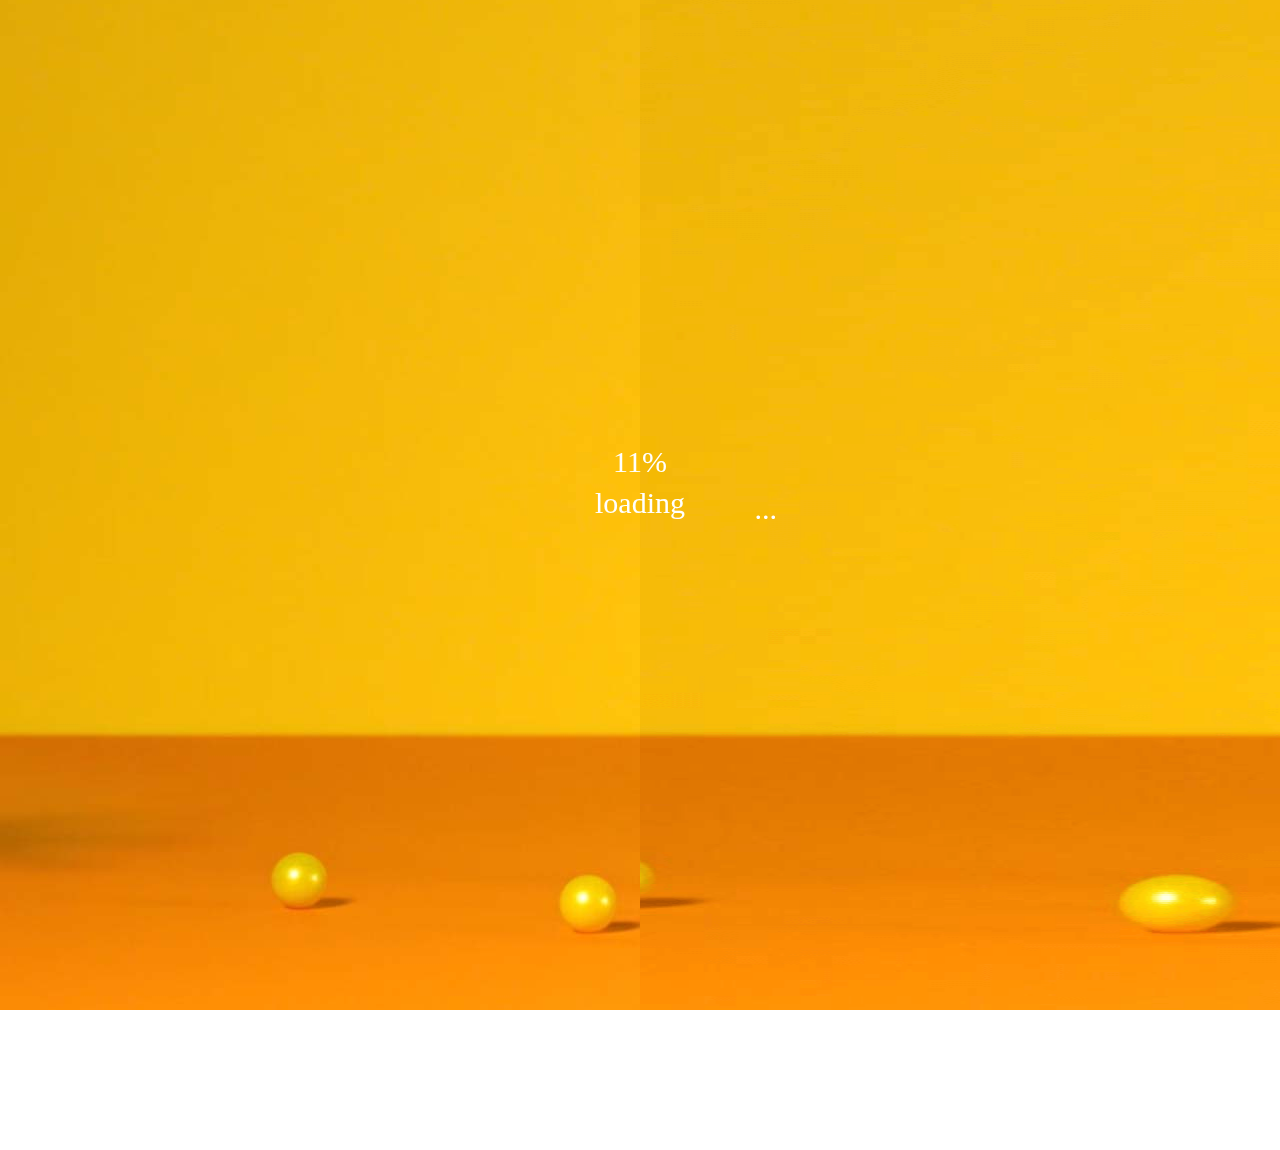
<file: KENZO_H5_vol1/html/index.html>
<!DOCTYPE html>
<html lang="en">

<head>
  <meta charset="UTF-8">
  <meta http-equiv="X-UA-Compatible" content="ie=edge">
  <!-- <meta content="yes" name="apple-mobile-web-app-capable"> -->
  <title>KenzoParfums凯卓</title>
</head>
<script>
  if (/Android (\d+\.\d+)/.test(navigator.userAgent)) { var version = parseFloat(RegExp.$1); if (version > 2.3) { var phoneScale = parseInt(window.screen.width) / 640; document.write('<meta name="viewport" content="width=640, minimum-scale = ' + phoneScale + ", maximum-scale = " + phoneScale + ', target-densitydpi=device-dpi">') } else { document.write('<meta name="viewport" content="width=640, target-densitydpi=device-dpi">') } } else { document.write('<meta name="viewport" content="width=640, user-scalable=no, target-densitydpi=device-dpi">') };
  // var phoneScale = parseInt(window.screen.width) / 640;
  // document.write('<meta name="viewport" content="width=640" user-scalable=no>');
  // var status = 0;
  // var tokenID = "123456";
  var status = "{$status}";
  var tokenID = "{$token}";
  var imgSrc = "__IMG__";
</script>
<script src="__JS__/jquery.min.js"></script>
<script src="__JS__/swiper.min.js"></script>

<link rel="stylesheet" href="__CSS__/swiper.min.css">
<link rel="stylesheet" href="__CSS__/main.css?V=1.3">
<link rel="stylesheet" href="__CSS__/base.css?V=1.0">

<body>
  <div class="index-wrap">
    <div class="loading page">
      <img src="__IMG__/sy-bg.png" class="bg_loading">
      <canvas id="canvas" width="640" height="1290"></canvas>
      <p id="jd">0%</p>
      <div class="loading-index">
        <p>loading</p>
        <div class="omit"><em>.</em><em>.</em><em>.</em></div>
      </div>
    </div>
    <div class="index">
      <div class="index-box swiper-container swiper-container-vertical">
        <div class="swiper-wrapper">
          <div class="swiper-slide box_1 allowSlidePrev">
            <div class="main-box">
              <img src="__IMG__/first.png" alt="" />
              <div class="logo">
                <img src="__IMG__/first_logo.png" alt="" />
              </div>
              <div class="title ant1">
                <img src="__IMG__/first_title.png" alt="" />
              </div>
              <div class="new">
                <img src="__IMG__/first_new.png" alt="" />
              </div>
              <div class="word">
                <img src="__IMG__/first_word1.png" alt="" />
              </div>
              <div class="jiantou ant2">
                <img src="__IMG__/first_ball.png?v=111" alt="" />
              </div>
              <div class="ball-word">
                <img src="__IMG__/ball-word1.png" alt="" />
              </div>
              <!--活动规则-->
              <div class="click"></div>
              <div class="bomb">
                <img src="__IMG__/fist_pellet.png" alt="" />
                <div class="close"></div>
              </div>
            </div>
          </div>
          <div class="swiper-slide box_2">
            <div class="main-boxs canvas2-bg">
              <canvas id="canvas2" width="640" height="1290"></canvas>
              <div class="two_title1 ant1 ">
                <img src="__IMG__/two_all.png" alt="" />
              </div>
              <div class="two_title2 ant1 ">
                <img src="__IMG__/two_all1.png" alt="" />
              </div>
              <div class="two_button ">
                <img src="__IMG__/button_1.png" alt="" />
              </div>
              <div class="two_button  btn_shadow">
              </div>
              <div class="two_pic">
                <img src="__IMG__/two_word2.png" alt="" />
              </div>
              <div class="two_pict">
                <img src="__IMG__/two_picter1.png" alt="" />
              </div>
            </div>
          </div>
        </div>
      </div>
    </div>
    <div class="three_game page" style="display: none;">
      <div class="ball">
        <canvas id="canvas3" width="243" height="243"></canvas>
        <div class="ball1"></div>
        <canvas id="canvas4" width="180" height="183"></canvas>
        <div class="ball2"></div>
        <canvas id="canvas5" width="186" height="192"></canvas>
        <div class="ball3"></div>
        <div class="ball-img"><img src="__IMG__/three_word.png" alt="" /></div>
      </div>
      <div class="index_max">
        <div class="three_word">
          <img src="__IMG__/three_shade.png" alt="" />
        </div>
        <div class="three_btn">
          <img src="__IMG__/three_btn.png" alt="" />
        </div>
      </div>
    </div> 
    <div class="four_result page" style="display: none;">
      <div class="form_box">
        <img src="__IMG__/form_title.png" class="form_title" />
        <div class="input_">
          <div class="t">姓&nbsp;&nbsp;&nbsp;&nbsp;名</div>
          <input type="text" class="name" placeholder="请输入姓名">
        </div>
        <div class="input_">
          <div class="t">联系方式</div>
          <input type="text" class="mobile" placeholder="请输入11位手机号码">
        </div>
        <div class="little_word one">请填写正确的联系方式</div>
        <div class="code_box">
          <div class="input_">
            <div class="t">输入验证码</div>
            <input type="text" class="password" maxlength="6" placeholder="输入验证码">
          </div>
          <button class="codeBtn">获取验证码</button>
        </div>
        <div class="input_">
          <div class="t">寄送地址</div>
          <input type="text" class="address" placeholder="输入寄送地址">
        </div>
        <div class="little_word two">请填写正确的寄送地址</div>
        <div class="rule_2">
          <div class="radio_icon">
            <img src="__IMG__/radio2.png"  class="radioOne">
            <img src="__IMG__/radio1.png "  class="radioTwo">
          </div>
          <div class="radio_text">
            我已阅读并同意Kenzo Parfums凯卓的<span class="pr">隐私保护政策/条款</span>
          </div>
        </div>
        <div class="form_submit">点击提交</div>
      </div>
      <div class="form_al">
          <img src="__IMG__/form_al.png" alt="" />
      </div>
      <div class="form_al1">
        <img src="__IMG__/form_al1.png" alt="" />
      </div>
      <div class="form_al2">
        <img src="__IMG__/form_al2.png" alt="" />
      </div>
      <!--隐私保护政策/条款-->
      <div class="privacy">
        <div class="privacy-border">
          <img src="__IMG__/pr-close.png" alt="" class="privacy-cl">
          <div class="privacy-title">隐私政策</div>
          <div class="privacy-title1">
            <h3> 本个人信息保护政策（以下简称“隐私政策”）适用于路威酩轩香水化妆品（上海）有限公司及LVMH Fragrance Brands旗下的Kenzo
              Parfums（下称“Kenzo”或“我们”）在您通过各种平台包括但不限于Kenzo官方微信或微博等Kenzo授权渠道（以下统称“平台”）参与【KENZO愉悦津姜焕肤微珠系列产品线上小样申领项目（下称“项目”）】或与您互动时所收集的所有个人信息。请阅读以下隐私政策，以了解您向我们提供及共享的个人信息、我们将如何收集、使用、保存并保护您提供给我们的个人信息、您如何管理该等个人信息以及如何与我们就个人信息进行联系。通过访问本平台或使用我们的任一服务，即表示您充分理解和同意接受本隐私政策的全部内容，并且信赖我们对您提供并共享的个人信息的使用和处理方式。Kenzo尊重您的隐私，并将尽力确保您的个人信息得到妥善保护。
            </h3>

            本隐私政策详细描述了Kenzo收集和使用个人信息的方式，以及您对个人信息所享有的权利。<br/><br />

            因此，为了尊重和保护平台用户（以下简称“用户”）的隐私，Kenzo承诺在平台内收集和处理的信息均遵守所有适用于个人信息保护的法律及法规的有关要求。


            <h3>条款1 - 所收集数据范围和方式</h3>

            Kenzo可能会收集和处理有关您的以下信息，进行以下条款2中所描述的用途，并且是为了向您提供服务所必需。这些均是您自愿提供的信息：<br /><br />

            - 联络信息，包括姓名、地址、电话号码；<br />
            - 您在公开场合、或我们的社交媒体页面、或我们的平台上发表的公开信息，例如对某一产品的评论；<br />
            - 人口统计信息，例如您的性别、生日的信息；<br />
            - 您访问本平台的详细信息，包括流量数据、 位置数据、 网络日志与其他通信数据<br />

            在下列的情况下，Kenzo会要求您提供您的个人资料:<br /><br />

            -参与推广活动或平台提供的其他功能；<br />
            -要求获取产品目录；<br />


            <h3>条款2 - 所收集数据的用途</h3>

            Kenzo将负责对所收集的信息进行自动化处理，主要用于：<br /><br />

            -实现项目的目的如抽奖、客服沟通、寄送产品等；<br />
            -进行匿名统计和分析等活动。<br /><br />

            我们可能通过您提供给我们的电话或您提供给我们的其它任何联络方式就上述目的与您联络。如果您不愿意收到电话或不愿意进行上述联系， 您可按照下文条款7的联络方式与我们联络。


            <h3> 条款3 - 数据保存期限</h3>

            平台会将收集的数据保存一段时间，该期限不会超过所收集数据的用途所需的期限。<br /><br />

            <h3>条款4 - 数据接收方</h3>

            为了上述条款2所述的目的，我们可能会与位于中国大陆境内或境外的关联公司分享您的个人信息。另外，为了运营本平台或提供服务，我们还会将您的个人信息在必要范围内提供给我们的合作伙伴、服务提供商、供货商以及其他支持或协助我们提供相关产品和服务的第三方，无论其位于中国大陆境内或境外。<br /><br />

            另外，如果我们认为，为执行我们的服务条款或为保护另一Kenzo的客户、公众或Kenzo的权利、财产或人身安全，有必要披露您的个人资料，我们将披露您的个人资料。<br /><br />

            请注意，我们亦可以使用海外设施处理或备份资料。因此，我们可能将您的个人资料转移到我们的海外设施作存储。但是，这样做并不会改变我们对保护您的隐私权所作的承诺。<br /><br />

            除本隐私政策另行规定以外，
            我们只会在下列的情况下未经您允许而披露特定的资料：因法律要求而披露该等资料；或者，我们诚实地认为，为调查针对我们的客户、使用者、关联方或财产（包括本平台）或他人所进行的可疑刑事活动，或为确保其免受该等活动的损害，有必要披露该等资料。<br /><br />


            <h3> 条款5 - 数据安全与保密</h3>

            Kenzo已采用了多种有效预防措施，以尽力确保所收集个人信息的保密和安全，并防止信息篡改、毁损、丢失或被未经授权的第三方访问。<br /><br />

            但是， 本平台的使用者须注意， 由于互联网的开放性质， 我们无法保证我们服务器上存储的、 或在使用者之间传送的您的任何个人资料不会被未获准许地查阅， 并且， 我们声明， 如果任何数据或通信被盗窃或丢失、
            未获准许地被查阅或受损，
            或被截取，
            我们对此不承担任何责任。 通过使用本平台， 即表示您确认您理解并同意承担这些风险。<br /><br />

            除非事先取得您的同意， 否则， 我们不会向上文第4条所述的任何第三方出租、 交易、 分发或出售您提供给我们的任何个人资料。<br /><br />


            <h3>条款6 - 数据统计</h3>

            为了使平台的内容与服务能够更贴合用户需求， Kenzo会统计用户的浏览次数、访问页面数量、平台浏览活动以及回访频率。为了完成此类访问分析， Kenzo会使用不同的分析工具。该工具可用来分析平台的访问状况。<br /><br />


            <h3>条款7 - 存取、拒绝和修改的权限</h3>

            您有权查阅、更正、修改（出于合法目的）或反对与您个人信息有关的处理操作。如果您需要查阅、更正、修改（出于合法目的）或删除您的个人信息，您可以联系KenzoParfums凯卓官方微博或者微信客服人员，除非我们因法律原因而需要保存该等资料。<br /><br />

            请理解，为防止假冒，在操作您的个人信息前我们需要核实您的身份。一旦核实我们将在合理的期限内回复您的请求。<br /><br />


            <h3> 条款8 - 公司控制权变更时的数据转移</h3>

            在出现公司控制权变更或公司资产或业务被转让的情况下， Kenzo收集的个人信息可能会被转移。<br /><br />


            <h3>条款9 - 儿童隐私权</h3>

            如果您未满18岁，您只能在父母或监护人的参与下使用本平台而且不应向我们提交任何个人资料。<br /><br />


            <h3>条款10- 本隐私政策的修改</h3>

            Kenzo有权在不预先通知的情况下，随时修改本隐私政策的内容。在这种情况下，Kenzo会通过在平台上发布更新版本的方式通知您。自该隐私政策更新版本发布之日起，如您仍继续使用平台或我们的服务，即表示您同意受经修订的隐私政策的约束。<br /><br />

          </div>
        </div>
      </div>
    </div>
    <!--中奖二维码-->
    <div class="qrcode page " style="display: none;">
      <img src="__IMG__/share.png" class="share" />
      <div class="qrcode_box forin">
        <div class="tt">提交成功！</div>
        <div class="text">奖品将于10月8日后陆续寄出</div>
        <div class="qrcode_img"><img src="__IMG__/qrcode.jpg" class="" /></div>
        <div class="text2">长按二维码<br>
          “爆”出更多小“肌”密</div>
      </div>
    </div>
    <!--未中奖二维码-->
    <div class="qrcode1 page " style="display: none;">
      <div class="foot">
        <img src="__IMG__/share.png" class="share" />
        <div class="qrcode_box forin">
          <div class="tt1">很遗憾</div>
          <div class="tt1">有活力的你没有中奖...</div>
          <div class="text">别灰心！等候下次惊喜来临！</div>
          <div class="qrcode_img"><img src="__IMG__/qrcode3.png" class="" /></div>
          <div class="text2">长按二维码<br>
            “爆”出更多小“肌”密</div>
        </div>
      </div>
    </div>
    <!--已参与二维码-->
    <div class="qrcode2 page " style="display: none;">
      <div class="foot">
        <img src="__IMG__/share.png" class="share" />
        <div class="qrcode_box forin">
          <div class="tt1">你已参与互动</div>
          <div class="tt1" style="margin-left: 20px;">期待下次惊喜吧！</div>
          <div class="qrcode_img"><img src="__IMG__/qrcode1.png" class="" /></div>
          <div class="text2">长按二维码<br>
            “爆”出更多小“肌”密</div>
        </div>
      </div>
    </div>
    <!--活动已经结束-->
    <div class="qrcode3 page " style="display: none;">
      <div class="foot">
        <img src="__IMG__/share.png" class="share" />
        <div class="qrcode_box forin">
          <div class="tt1">啊哦!来晚一步</div>
          <div class="tt1">此次活动礼品已全部抽完</div>
          <div class="qrcode_img"><img src="__IMG__/qrcode2.png" class="" /></div>
          <div class="text2">长按二维码<br>
            “爆”出更多小“肌”密</div>
        </div>
      </div>
    </div>

  </div>
  <div class="mask"></div>

  <script src="__JS__/loading.js?v=1.0"></script>
  <script src="__JS__/main.js?v={$number}"></script>
  <script type="text/javascript" src="https://res.wx.qq.com/open/js/jweixin-1.0.0.js"></script>
  <script>
    wx.config({
      debug: false,
      appId: '{$signPackage.appId}',
      timestamp: '{$signPackage.timestamp}',
      nonceStr: '{$signPackage.nonceStr}',
      signature: '{$signPackage.signature}',
      jsApiList: [
        'checkJsApi',
        'onMenuShareTimeline',
        'onMenuShareAppMessage',
        'onMenuShareQQ',
        'onMenuShareWeibo',
        'hideMenuItems',
        'showMenuItems',
        'hideAllNonBaseMenuItem',
        'showAllNonBaseMenuItem'
      ]
    })
    var shareData64 = {
      title: '小样申领 | 5000份新品“爆珠CP”等你来“尝”！',
      desc: '抽取KENZO愉悦津姜新品小样，爆出肌肤鲜活力',
      imgUrl: 'https://cdn.max-digital.cn/H5/kenzoki/ginger/share.png',
      link: '{$share_link}',
      success: function () {

      }
    }
    wx.ready(function () {
      //默认显示
      wx.onMenuShareAppMessage(shareData64)
      wx.onMenuShareTimeline(shareData64)
      wx.onMenuShareQZone(shareData64)
      wx.onMenuShareWeibo(shareData64)
      wx.onMenuShareQQ(shareData64)
    })

  //        let vConsole = new VConsole();
  </script>
</body>

</html>
</file>
<file: KENZO_H5_vol1/html/__CSS__/main.css>
@charset "UTF-8";
.index-wrap{
  width: 100%;
  height: 100%;
  position: relative;
}
.index{
  width: 100%;
  height: 100%;
  position: absolute;
  z-index: 9;
}
.loading{
  z-index: 99;
}
.bg_loading{
  position: absolute;
  width: 100%;
  height:1290px;
  top: 50%;
  transform: translateY(-50%);
}
.page{
  width: 100%;
  height: 100%;
  position: absolute;
  /* bottom: 60px; */
}
 #canvas{
    position: absolute;
    top: 50%;
    transform: translateY(-50%);
}
 .index_wrap {
  position: fixed;
  top: 0;
  left: 0;
  height: 100vh;
  width: 640px;
  min-height: 1010px; 
}

/*第一页*/
  #jd {
    position: absolute;
    top: 445px;
    width: 100%;
    text-align: center;
    color: #fff;
    font-size: 30px;
  }
  .loading-index{
    width: 100%;
    height: 100%;
  }
 .loading-index p {
    position: absolute;
    top: 486px;
    width: 100%;
    text-align: center;
    color: #fff;
    font-size: 30px;
 }
 .omit{
    position: absolute;
    top: 492px;
    left: 59%;
    color: #fff;
    font-size: 30px;
  animation: omit 1s linear infinite;
  -webkit-animation: omit 1s linear infinite;
 }
 @keyframes omit { 
  0% { opacity: 0;}
  100% {opacity: 1; }
}
 @-webkit-keyframes omit {
  0% { opacity: 0;}
  100% {opacity: 1; }
}
  .index-wrap .main-box {
  position: absolute;
    height: 1290px;
    width: 640px;
    top: 50%;
    left: 50%;
    transform: translate(-50%,-50%);
  }
  .index-wrap .main-boxs{
    position: absolute;
    height: 1290px;
    width: 640px;
    bottom: -60px;
  }


 
  .index-wrap .index-box {
    overflow: hidden;
    height: 100vh; 
  }
  .index-wrap .index-box > .swiper-wrapper > .swiper-slide {
      height: 100vh;
      overflow: hidden;
  }
.new_index_box{
  position: absolute;
  top:50%;
  left: 50%;
  transform: translate(-50%,-50%);
  overflow: hidden;
}
.jiantou{
  width: 100%;
  position: absolute;
  top: 1070px;
  display: none;
  animation: j1 0.8s infinite ease-in-out;
  -webkit-animation: j1 0.8s infinite ease-in-out;
  animation-direction: alternate;
  -webkit-animation-direction: alternate;
}
.ball-word{
  width: 100%;
  position: absolute;
  top: 1127px;

}
@keyframes j1{
    100%{transform: translate3d(0,-20px,0)}
}
@-webkit-keyframes j1{
    100%{-webkit-transform: translate3d(0,-20px,0)}
}
.title,.title2{
  position: absolute;
  top:315px;
  width: 100%;
  z-index: 3;
  display: none;
}
.mask{
  position: fixed;
  width: 100%;
  height: 100%;
  z-index: 10;
  opacity: 0.8;
  top:0;
  left: 0;
}
.canvas2-bg{
  width: 640px;
  height: 1290px;
  position: absolute;
  background: url(../__IMG__/two_bg.png) no-repeat;
  background-size: 100% auto;
}
.btn{
    position: absolute;
    width: 250px;
    height: 80px;
    background: transparent;
    bottom: 75px;
    left: 30%;
}
.logo{
  position: absolute;
  top:167px;
  left: 50%;
  transform: translateX(-50%);
  z-index: 3;
}
.new{
  position: absolute;
  top:927px;
  width: 100%;
  z-index: 3;
}
.word{
  position: absolute;
  top:993px;
  width: 100%;
  z-index: 3;
}
.click{
  position: absolute;
  width: 100px;
  height: 100px;
  background-color: transparent;
  top: 143px;
  left: 81%;
}
.bomb{
    position: absolute;
    top: 20%;
    left: 50px;  
    transform:  scale(0) ;
    z-index: 4;
}
.forout{
  animation: scaleDraw 0.3s   ease-in-out;
    -webkit-animation: scaleDraw 0.3s  ease-in-out;
    animation-direction: alternate;
  -webkit-animation-direction: alternate;
  animation-fill-mode: forwards;
}
.forin{
  animation: scaleDraw2 0.3s   ease-in-out;
    -webkit-animation: scaleDraw2 0.3s  ease-in-out;
    animation-direction: alternate;
  -webkit-animation-direction: alternate;
  animation-fill-mode: forwards;
}
@keyframes scaleDraw {  
    0%{ transform: scale(1) ; }
    100%{ transform: scale(0) ;}
}
 @keyframes scaleDraw2 {  
    0%{  transform: scale(0);  }
    100%{ transform: scale(1) ;}
}
.close{
    position: absolute;
    top: 12px;
    left: 495px;
    width: 50px;
    height: 50px;
}
/*第二页*/
.two_title1{
    position: absolute;
    top: 212px;
    display: none;
    left: 73px;
    width: 250px;
    height: 151px;
   
}
.two_title2{
    position: absolute;
    top: 460px;
    display: none;
    right: 151px;
    width: 189px;
    height: 211px;
}
/*按钮淡入*/
@-webkit-keyframes fanIn {
  0% {opacity: 0;  }
  50% { opacity: 1; }
  100% {opacity: 0; }
}
@keyframes fanIn { 
   0% {opacity: 0;  }
  50% { opacity: 1;}
  100% {opacity: 0;}
}
.two_button{
    position: absolute;
    width: 265px;
    height: 62px;
    top: 1020px;
    left: 50%;
    transform: translateX(-50%);
    /* -webkit-animation-duration: 4s;
    animation-duration: 4s; */
    display: none;
}
.btn_shadow{
  box-shadow: 0 0 10px #fff; 
  border:1px solid white;
  animation: fanIn 1s infinite ;
 -webkit-animation: fanIn infinite 1s;
}
.two_pic{
   position: absolute;
    width: 151px;
    height: 35px;
    right: 15px;
    bottom: 60px;
}
.two_pict{
    position: absolute;
    width: 237px;
    height: 65px;
    top: 1092px;
    left: 50%;
    transform: translateX(-50%);
    text-align: center;
    display: none;

}
.two_gif{
    position: absolute;
    width: 640px;
    height: 215px;
    top: 770px;
    left: 50%;
    transform: translateX(-50%);
}
/*第三页*/
.index_max{
  width: 100%;
  height: 1290px;
  position:absolute;
  background: rgba(0, 0, 0, 0.5);
  top: 50%;
  transform: translateY(-50%);
  display: none;
}
.three_game{
  position: absolute;
  top: 50%;
  left: 50%;
  height: 1290px;
  width: 640px;
  transform: translate(-50%, -50%);
  background: url(../__IMG__/three_bg.png) no-repeat;
  background-size: 100% auto;
  z-index: 99;
}
.three_word{
  position: absolute;
  width: 640px;
  height: 282px;
  top: 362px;
  animation: scaleWord 0.6s  ;
 -webkit-animation: scaleWord 0.6s;
}
@keyframes scaleWord {  
    0%{ transform: scale(0.5);  }
    /* 50%{ transform: scale(0.7);} */
    100%{ transform: scale(1);}
  }
.three_btn{
  position: absolute;
  width: 640px;
  height: 63px;
  top: 679px;
  animation: fadeIn1 1s ;
 -webkit-animation: fadeIn1 1s;
}
@-webkit-keyframes fadeIn1 {
  from { opacity: 0;}
  to {opacity: 1;}  
}
@keyframes fadeIn1 {
  from {opacity: 0;}
  to { opacity: 1;}
}  
/*第三页*/
.ball{
  width: 100%;
  height: 100%;
}
#canvas3{
  width: 243px;
  height: 243px;
  position: absolute;
  top: 350px;
  left: 50px;
  
}
.ball1{
  width: 243px;
  height: 243px;
  position: absolute;
  top: 350px;
  left: 50px;
  background-image: url(../__IMG__/ball-1.png);
  background-size: 100% auto;
  animation: moves1 1s infinite;
  -webkit-animation: moves1 1s infinite;
}
@keyframes moves1{
    0%{top: 360px;bottom: 350px;}
    50%{top: 350px;}
    100%{ top: 360px;bottom: 350px;}
}
@keyframes moves2{
    0%{top:510px;bottom: 500px;}
    50%{top: 500px;}
    100%{ top: 510px;bottom:500px;}
}
@keyframes moves3{
    0%{top: 730px;bottom: 720px;}
    50%{top: 720px;}
    100%{ top: 730px;bottom: 720px;}
}
.ball2{
  width: 180px;
  height: 183px;
  position: absolute;
  top: 500px;
  right: 50px;
  background-image: url(../__IMG__/ball-2.png);
  background-size: 100% auto;
  animation: moves2 1s infinite;
  -webkit-animation: moves2 1s infinite;
  animation-delay:0.5s;
 -webkit-animation-delay:0.5s;

}
#canvas4{
  width: 180px;
  height: 183px;
  position: absolute;
  top: 500px;
  right: 50px;

}
.ball3{
  width: 186px;
  height: 190px;
  position: absolute;
  top: 720px;
  left: 190px;
  background-image: url(../__IMG__/ball-2.png);
  background-size: 100% auto;
  animation: moves3 1s infinite;
  -webkit-animation: moves3 1s infinite;
  animation-delay:0.3s;
 -webkit-animation-delay:0.3s;
}
#canvas5{
  width: 186px;
  height: 190px;
  position: absolute;
  top: 720px;
  left: 190px;

}
.ball-img{
  width: 196px;
  height: 148px;
  position: absolute;
  top: 520px;
  left: 200px;
  animation: moves-img 1s infinite;
  -webkit-animation: moves-img 1s infinite;
}
@keyframes moves-img{
    0%{top: 540px;bottom: 520px;}
    50%{top: 520px;}
    100%{ top: 540px;bottom: 520px;}
}


.four_result{
  background-image: url(../__IMG__/form.jpg);
  background-size: 100% auto;
  background-position: center;
}
.form_box{
  position: absolute;
  width: 100%;
  top:50%;
  transform: translateY(-50%);
}
.four_result .input_{
  background: rgba(255,255,255,0.5);
  width: 420px; 
  margin: 25px auto 0 auto;
  overflow: hidden;
  height: 41px;
} 
.input_ .t{
  float: left;
  color: #ff5a00;
  font-size: 22px;
  line-height: 41px;
  width: 110px;
  padding-left: 20px;
  padding-right: 10px;
}
.four_result input{
    width: 280px;

    padding-left: 0;
    line-height: 41px;
    color: #000;
    font-size:20px; 
    float: left;
    display: block;
}
.four_result input::-webkit-input-placeholder{
  color: #666;
}
.four_result .little_word{
  color: #333333;
  font-size: 18px;
  width: 400px;
   margin: 5px auto 0 auto;
   padding:0 0 0 20px;
}
.code_box{
  width: 420px;
  overflow: hidden;
  margin: 25px auto 0 auto;
}
.code_box .input_{
  width: 60%;
  margin: 0;
  float: left;
}
.four_result .password{
  float: left;
  width: 100px;
}
.four_result .codeBtn{
   float: right;
  width: 40%;
  height: 41px;
  line-height: 41px;
  color: #ff7d14;
  font-size: 20px;   
  background: #ffffff;
}
.rule_2{
  overflow: hidden;
  width: 420px;
  margin: 50px auto 0 auto;
}
.rule_2 div{
 float: left;
}
.radio_icon{ 
  width: 17px;
  height: 17px;
  margin-right: 10px;
  margin-top: 5px;
}
.radioTwo{
  display: none;
}
.radio_text{
  width: 385px;
  font-size: 18px;
  line-height: 22px;
  color: #ff5a00;
}
.radio_text span{
  text-decoration: underline;
}
.form_submit{
  height: 54px;
  line-height: 54px;
  padding: 0 55px;
  display:table;
  background-color: #ff5a00;
  margin: 88px auto 0 auto;
  color: #fff;
  text-align: center;
  font-weight: bold;
  font-size: 30px;
}
.form_title{
  margin-bottom: 40px;
}
.qrcode {
  background:rgba(0, 0, 0, 0.8);
  z-index: 99;
  top: 50%;
  left: 50%;
  transform: translate(-50%,-50%);
  
}
.privacy{
    width: 640px;
    height: 1290px;
    position: absolute;
    top: 0%;
    left: 0%;  
    transform:  scale(0) ;
    background:rgba(0, 0, 0, 0.8);
    overflow: auto;
     /* transform: translateX(-50%); */
    z-index: 4;
}
.privacy-border{
    position: fixed;
    width: 590px;
    height: 850px;
    background: #fff;
    top: 50px;
    left: 50%;
    transform: translateX(-50%);
    /* margin-top: 40px; */
    padding-bottom:80px;
    /* top: 15%;
    left: 50%;
    transform: translateX(-50%); */
}
.privacy-cl{
  position: absolute;
  top: 10px;
  right: 10px;
  width: 40px;
  height: 40px;
}
.privacy-title{
    font-size: 30px;
    color: #333333;
    font-weight: bold;
    padding: 48px 0px 45px 0px;
    text-align: center;
}
.privacy-title1{
  position: absolute;
    left: 50%;
    width: 550px;
    height: 800px;
    overflow: auto;
    font-size: 12px;
    font-weight: bold;
    transform: translateX(-50%);
}
/*第四页*/
.share{
  position: absolute;
  right: 0;
  top:0;
}
.qrcode_box{
    position: absolute;
    width: 460px;
    background-color: #fff;
    text-align: center;
    font-size: 22px;
    color: #000;
    padding: 40px 0;
    line-height: 40px;
    top: 27%;
    left: 90px;
}
.qrcode_box .tt{
  color: #ff6b00;
  font-size: 35px;
  margin-bottom: 20px;
}
.qrcode_img{
  display: block;
  width: 225px;
  margin: 20px auto;
}
/*已参与*/
.tt1{
  color: #ff6b00;
  font-size: 30px;
  margin-bottom: 20px;
}
.qrcode1 {
   z-index: 99;
  /* top: 50%;
  left: 50%;
  transform: translate(-50%,-50%); */
  background-image: url(../__IMG__/foot.png);
  background-size: 100% auto;

}
.foot{
   background:rgba(0, 0, 0, 0.8);
   width: 100%;
   height: 1290px;
  /* top: 50%;
  left: 50%;
  transform: translate(-50%,-50%); */

}
.form_al,.form_al1,.form_al2
{
  position: absolute;
   top: 50%;
  left: 50%;
  transform: translate(-50%,-50%);
  display: none;
}
.qrcode2{
  z-index: 99;
  /* top: 50%;
  left: 50%;
  transform: translate(-50%,-50%); */
  background-image: url(../__IMG__/foot.png);
  background-size: 100% auto;
}

.qrcode3 {
  z-index: 99;
  /* top: 50%;
  left: 50%;
  transform: translate(-50%,-50%); */
  background-image: url(../__IMG__/foot.png);
  background-size: 100% auto;
}

@media all and (min-height:1081px) and (max-height:1290px){
	.index-wrap .main-boxs{
    bottom: 0px;
  }

}
</file>
<file: KENZO_H5_vol1/html/__CSS__/base.css>
@charset "UTF-8";
html, body, img, div, p, span, img {
  padding: 0;
  margin: 0;
  border: 0; 
}
html, body{
 height: 100vh;
  min-height: 1010px; 
  overflow: hidden;
}

input, select {
    background: transparent;
    padding-left: 22px;
    font-size: 20px;
    
}

input{color:#fff;}
input::-webkit-input-placeholder{color:#fff;}

textarea, select, input {
    -webkit-appearance: none;
    -moz-appearance: none;
    -o-appearance: none;
    appearance: none;
    border: none;
    outline: none;
}
input{
 opacity: 0.7;
font-size: 18px;
padding: 0;
}
button {
    outline: none;
    border: none;
    padding: 0;
    border: 0;
}
input, button, select, textarea {
    font-family: inherit;
    font-size: inherit;
    line-height: inherit;
}
button, html input[type="button"], input[type="reset"], input[type="submit"] {
    cursor: pointer;
    -webkit-appearance: button;
}
button, select {
    text-transform: none;
}
input, select {
    background: transparent;
    padding-left: 35px;
    font-size: 28px;
}
</file>
